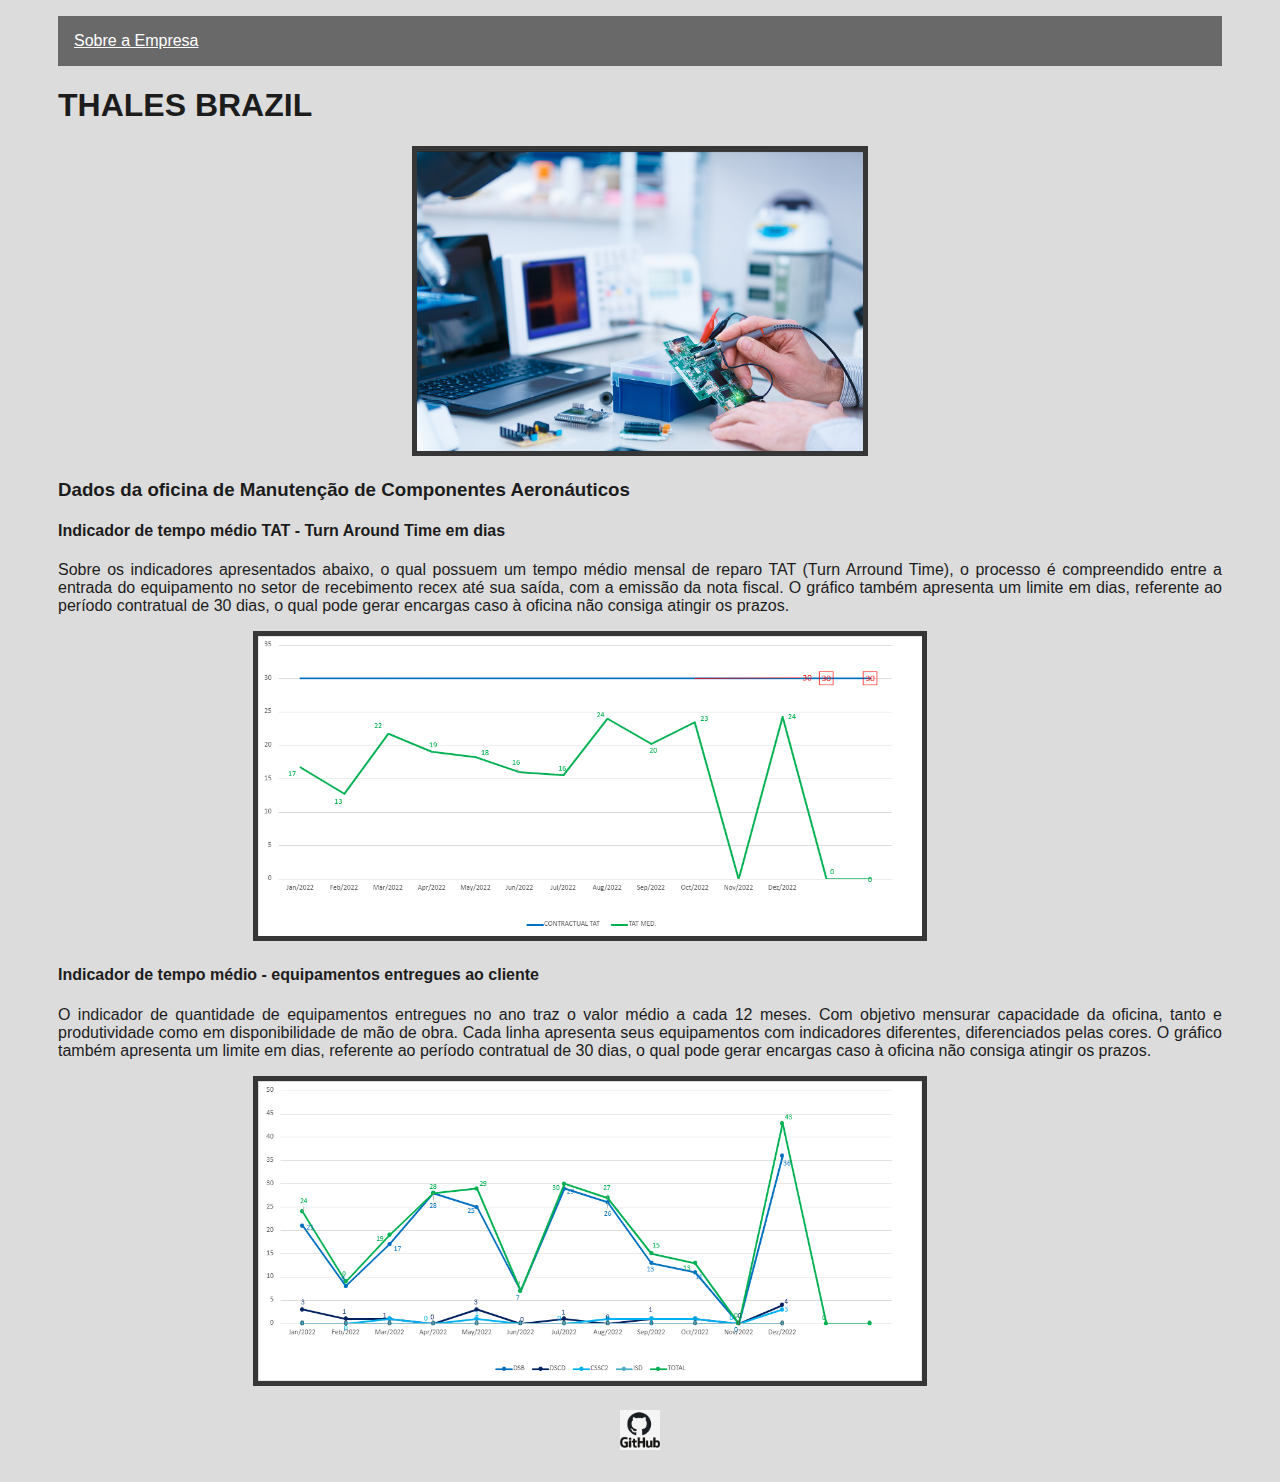
<file: index.html>
<!DOCTYPE html>
<html lang="en">
<head>
    <meta charset="UTF-8">
    <meta name="viewport" content="width=device-width, initial-scale=1.0">
    <title> Dados </title>
    <link rel="stylesheet" href="index.css">
</head>
<body>
    <div class="conteiner">
        <div class="title">
            <nav>
                <ul>
                    <li>
                        <a href="index_Emp.html">Sobre a Empresa</a>
                    </li>
                    <li>
                        <a></a>
                    </li>
                </ul>
            </nav>
        </div>


        <header>
            <h1>THALES BRAZIL</h1>
            <h2> </h2>
            <div class="center">
                <img src="thalesbrasil.png"></img>
            </div>
        </header>

        <main>
            <section>
                <h3> Dados da oficina de Manutenção de Componentes Aeronáuticos </h3>
                 
                    
                    <h4> Indicador de tempo médio TAT - Turn Around Time em dias </h4>
                    <p>
                        Sobre os indicadores apresentados abaixo, o qual possuem um tempo médio mensal de reparo TAT (Turn Arround Time), o processo é compreendido entre a entrada do equipamento no setor de recebimento recex até sua saída, com a emissão da nota fiscal. 
                        O gráfico também apresenta um limite em dias, referente ao período contratual de 30 dias, o qual pode gerar encargas caso à oficina não consiga atingir os prazos.
                    </p>
                <div class="entrega">
                    <img src="TAT.png"></img> 
                </div>

                    <h4>Indicador de tempo médio - equipamentos entregues ao cliente</h4>
                    <p>

                        O indicador de quantidade de equipamentos entregues no ano traz o valor médio a cada 12 meses. Com objetivo mensurar capacidade da oficina, tanto e produtividade como em disponibilidade de mão de obra.
                        Cada linha apresenta seus equipamentos com indicadores diferentes, diferenciados pelas cores.
                        O gráfico também apresenta um limite em dias, referente ao período contratual de 30 dias, o qual pode gerar encargas caso à oficina não consiga atingir os prazos.
                    </p>
                <div class="entrega">
                    <img src="entreg.png"></img>
                </div>
                
                
            </section>

        </main>

        <footer>
            <a href="https://github.com/cristianerib/Proj_UNIVESP" target="_blank" rel="noopener noreferrer">
                <img src="github-logo.png"></img>
            </a>
            
        </footer>

    </div>

</body>
</html>
</file>
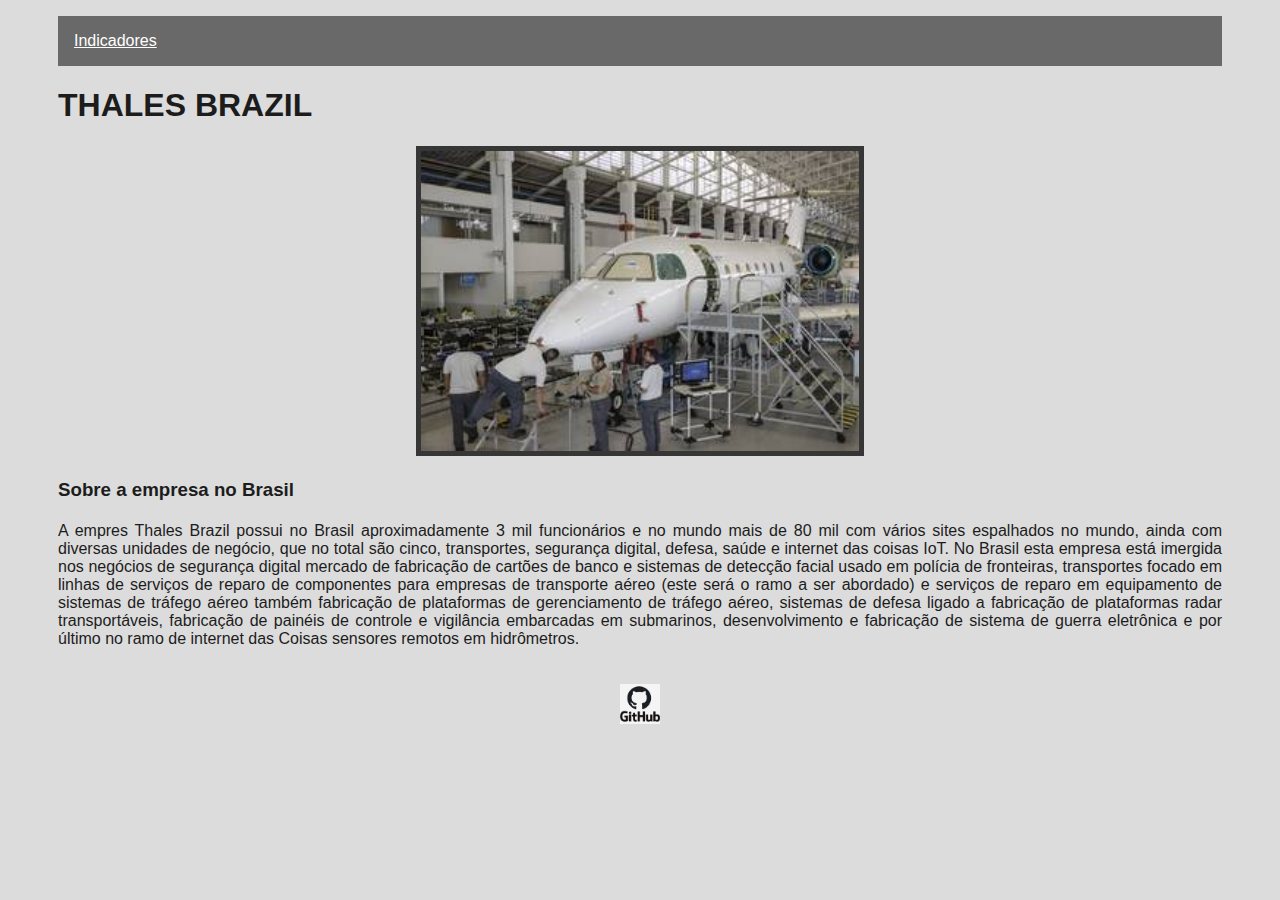
<file: index_Emp.html>
<!DOCTYPE html>
<html lang="en">
<head>
    <meta charset="UTF-8">
    <meta name="viewport" content="width=device-width, initial-scale=1.0">
    <title> Dados </title>
    <link rel="stylesheet" href="index.css">
</head>
<body>
    <div class="conteiner">
        <div class="title">
            <nav>
                <ul>
                    <li>
                        <a href="index.html">Indicadores</a>
                    </li>
                    <li>
                        <a></a>
                    </li>
                </ul>
            </nav>
        </div>


        <header>
            <h1>THALES BRAZIL</h1>
            <h2> </h2>
            <div class="center">
                <img src="UNITED-ORDER.jpg"></img>
            </div>
        </header>

        <main>
            <section>
                <h3> Sobre a empresa no Brasil </h3>
                 
                    
                    <h4>  </h4>
                    <p>
                        A empres Thales Brazil possui no Brasil aproximadamente 3 mil funcionários e no mundo mais de 80 mil com vários sites espalhados no mundo, ainda com diversas unidades de negócio, que no total são cinco, transportes, segurança digital, defesa, saúde e internet das coisas IoT. No Brasil esta empresa está imergida nos negócios de segurança digital mercado de fabricação de cartões de banco e sistemas de detecção facial usado em polícia de fronteiras, transportes focado em linhas de serviços de reparo de componentes para empresas de transporte aéreo (este será o ramo a ser abordado) e serviços de reparo em equipamento de sistemas de tráfego aéreo também fabricação de plataformas de gerenciamento de tráfego aéreo, sistemas de defesa ligado a fabricação de plataformas radar transportáveis, fabricação de  painéis de controle e vigilância embarcadas em submarinos, desenvolvimento e fabricação de sistema de guerra eletrônica e por último no ramo de internet das Coisas sensores remotos em hidrômetros.
                       
                    </p>           
                
            </section>

        </main>

        <footer>
            <a href="https://github.com/cristianerib/Proj_UNIVESP" target="_blank" rel="noopener noreferrer">
                <img src="github-logo.png"></img>
            </a>
            
        </footer>

    </div>

</body>
</html>
</file>
<file: index.css>
body {
    color: #1C1C1C;
    background-color: #DCDCDC;
    font-family: Arial, Helvetica, sans-serif;
}
ul {
    display: flex;
    justify-content: space-between;
    list-style-type: none;    
    align-items: center;
    padding: 16px;
}
a {
    color: white;
    text-decoration: nome;
}
header img {
    
    height: 300px;
    border-radius: 50;
    border: 5px solid #363636;
}
.center {
    text-align: center;
}
footer img {
    width: 40px;
    height: 40px;
}
footer {
    display: flex;
    justify-content: center;
}
footer a {
    margin: 20px;
    text-align: center;
}
footer p {
    margin: 10px;
}
.conteiner {
    padding: 0px 50px;
}
nav a:hover {
    color: #0000FF;
}
.title {
    background-color: #696969;
}
section img {
    height: 300px;
    margin-right: 100px;
    border-radius: 30;
    border: 5px solid #363636;  

}
section p {
   text-align: justify;
}
.entrega {
    text-align: center;
}
</file>
